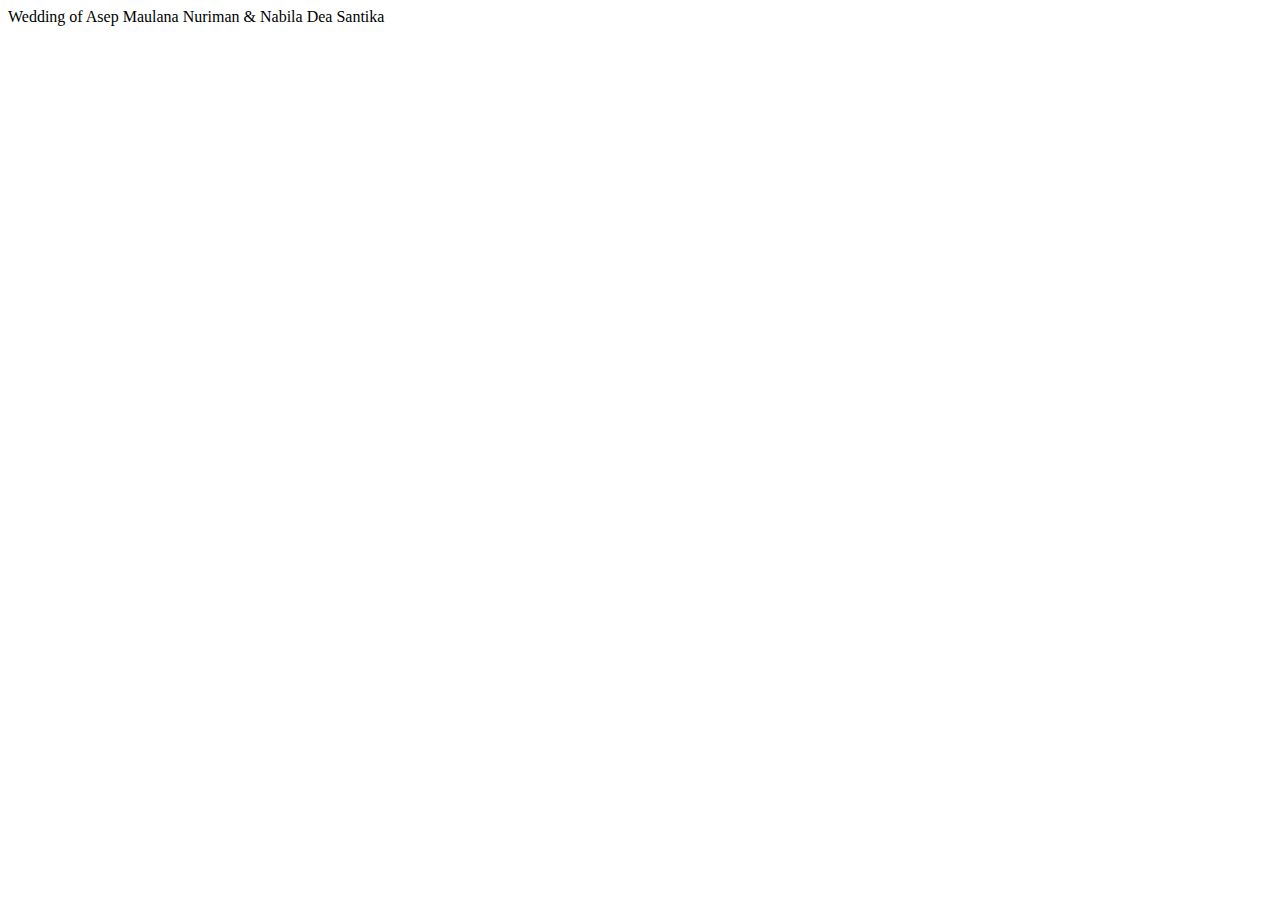
<file: iframe.html>
<!doctype html>
<html lang="en">
<head>
<meta charset="utf-8">
<meta name="viewport" content="width=device-width, initial-scale=1.0">
<meta name="description" content="Undangan online Asep Maulana Nuriman (Maunklana) & Nabila Dea Santika (Dila)">
<meta name="author" content="Asep Maulana Nuriman (Maunklana)">
<head>
<script>
if(window.self !== window.top){
	window.addEventListener("message", receiveMessageVisitorId, false);
	function receiveMessageVisitorId(event){
		if (event.origin !== "https://i.asepnabila.link") return;
		console.log(event);
	}
}
</script>
</head>
<body>
Wedding of Asep Maulana Nuriman & Nabila Dea Santika
</body>
</html>
</file>
